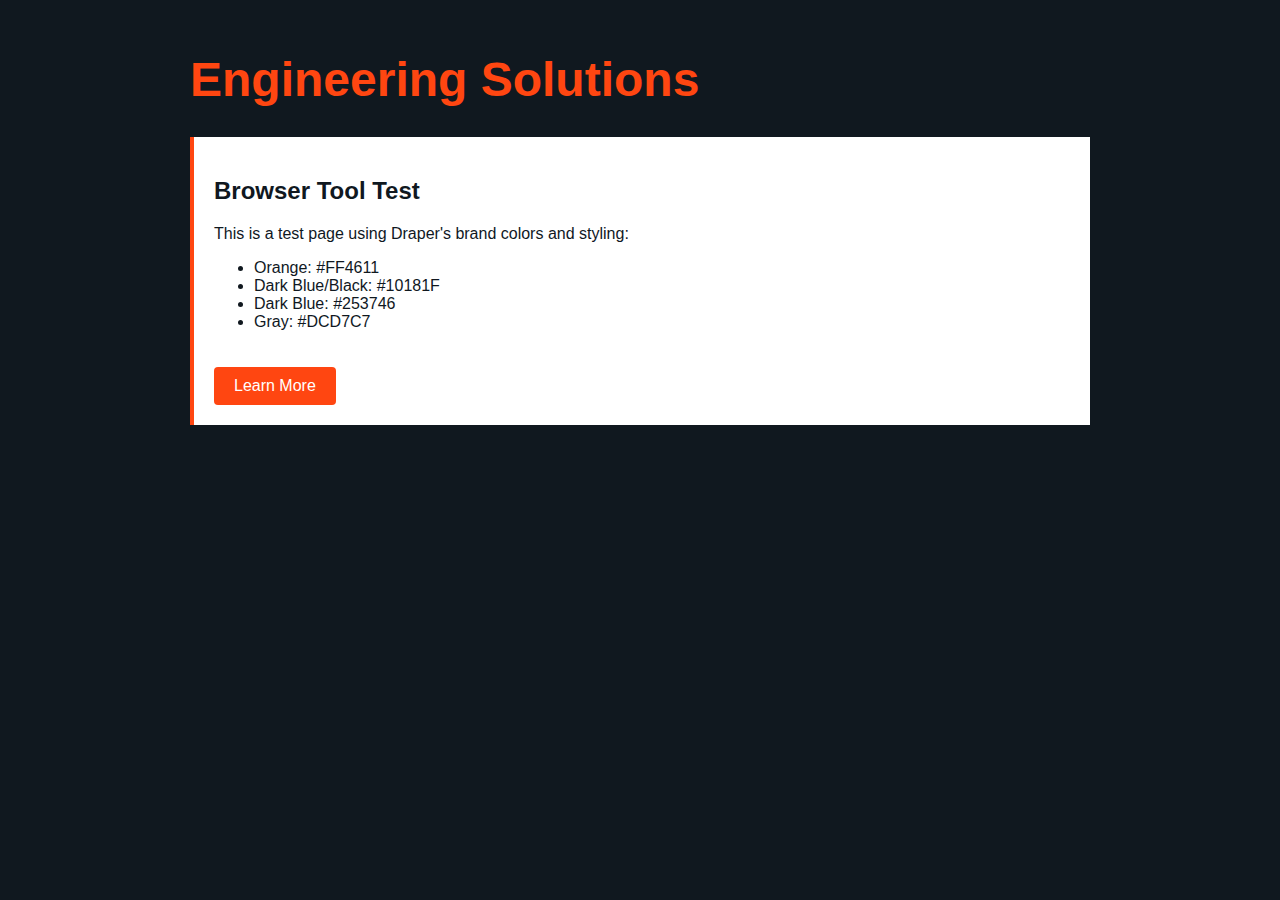
<file: source_materials/www.draper.com/test-browser.html>
<!DOCTYPE html>
<html lang="en">
<head>
    <meta charset="UTF-8">
    <meta name="viewport" content="width=device-width, initial-scale=1.0">
    <title>Draper Style Test</title>
    <style>
        :root {
            --draper-orange: #FF4611;
            --draper-dark: #10181F;
            --draper-blue: #253746;
            --draper-gray: #DCD7C7;
        }
        body {
            margin: 0;
            padding: 20px;
            font-family: Arial, sans-serif;
            background-color: var(--draper-dark);
            color: white;
        }
        .container {
            max-width: 900px;
            margin: 0 auto;
        }
        h1 {
            color: var(--draper-orange);
            font-size: 48px;
            margin-bottom: 30px;
        }
        .card {
            background-color: white;
            border-left: 4px solid var(--draper-orange);
            padding: 20px;
            margin-bottom: 20px;
            color: var(--draper-dark);
        }
        .btn {
            display: inline-block;
            padding: 10px 20px;
            background-color: var(--draper-orange);
            color: white;
            text-decoration: none;
            border-radius: 4px;
            margin-top: 20px;
        }
        .btn:hover {
            background-color: var(--draper-dark);
        }
    </style>
</head>
<body>
    <div class="container">
        <h1>Engineering Solutions</h1>
        <div class="card">
            <h2>Browser Tool Test</h2>
            <p>This is a test page using Draper's brand colors and styling:</p>
            <ul>
                <li>Orange: #FF4611</li>
                <li>Dark Blue/Black: #10181F</li>
                <li>Dark Blue: #253746</li>
                <li>Gray: #DCD7C7</li>
            </ul>
            <a href="#" class="btn">Learn More</a>
        </div>
    </div>
</body>
</html>
</file>
